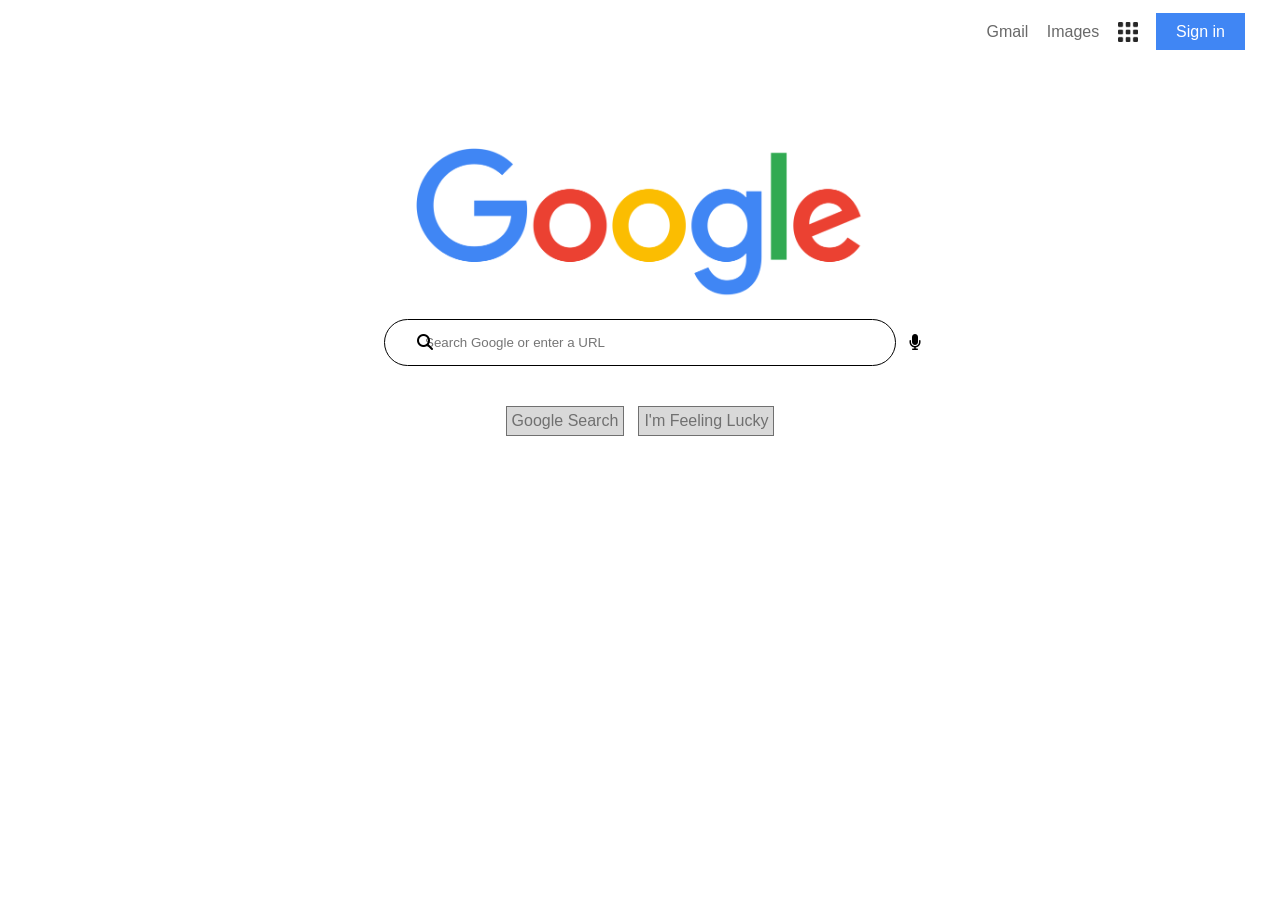
<file: Google Clone/index.html>
<!DOCTYPE html>
<html lang="en">

<head>
    <meta charset="UTF-8">
    <meta http-equiv="X-UA-Compatible" content="IE=edge">
    <meta name="viewport" content="width=device-width, initial-scale=1.0">
    <title>Google Clone</title>
    <link rel="stylesheet" href="css/style.css">
    <link rel="stylesheet" href="https://cdnjs.cloudflare.com/ajax/libs/font-awesome/6.1.1/css/all.min.css"
        integrity="sha512-KfkfwYDsLkIlwQp6LFnl8zNdLGxu9YAA1QvwINks4PhcElQSvqcyVLLD9aMhXd13uQjoXtEKNosOWaZqXgel0g=="
        crossorigin="anonymous" referrerpolicy="no-referrer" />
    <link rel="stylesheet" href="https://cdnjs.cloudflare.com/ajax/libs/font-awesome/4.7.0/css/font-awesome.min.css">
</head>

<body>

    <nav>
        <ul class="nav-bar">
            <li><a href="#">Gmail</a></li>
            <li><a href="#">Images</a></li>
            <li><a href="#"><img src="img/grid_menu.png" alt="Grid"> </a></li>
            <li class="btn"><a href="#">Sign in</a></li>
        </ul>
    </nav>
    <section>
        <div><img class="logo" src="img/logo.png" alt="Logo"></div>

        <div class="input-icons">
            <i class="fa-solid fa-magnifying-glass icon"></i>
            <i class="fa-solid fa-microphone icon2"></i>
            <input class="search" type="text" placeholder="Search Google or enter a URL">

        </div>
    </section>
    <section>
        <div class="container">
            <div>
                <a class="btnLeft" href="">Google Search</a>
            </div>
            <div>
                <a class="btnRight" href="#">I'm Feeling Lucky</a>
            </div>
        </div>
    </section>



</body>

</html>
</file>
<file: Google Clone/css/style.css>
* {
    margin: 0;
    padding: 0;
    box-sizing: border-box;
    font-family: Arial, Helvetica, sans-serif;
}


ul {
    list-style: none;
    padding: 0px;
    line-height: 0px;
}

li {
    display: inline-block;
    padding: 5px 7px;
    vertical-align: middle;
}

nav,
footer {
    padding: 4px 20px;
}

/* ------- Top Nav ------- */
nav img {
    list-style: none;
    color: rgb(0 0 0);
    opacity: 0.85;
    width: 20px;
}

/* ------- Right Nav Items ------- */
.nav-bar {
    float: right;
    position: relative;
    padding-top: 0px;
    padding-right: 8px;
    margin-top: 13px;
}

.nav-bar li a {
    text-decoration: none;
    color: dimgray;
}

.nav-bar li a:hover {
    text-decoration: underline;
}

.btn a {
    background: rgb(64 134 244);
    color: #ffffff !important;
    margin-top: 5px;
    padding: 10px 20px 10px 20px;
    text-decoration: none !important;
}

.btn:hover a {
    background: #3cb0fd;
}


.logo {
    display: block;
    margin-left: auto;
    margin-right: auto;
    width: 35%;
    margin-top: 140px;
}

.search {
    display: block;
    margin-left: auto;
    margin-right: auto;
    margin-top: 20px;
    width: 40%;
    border-radius: 25px;
    padding: 15px 0px 15px 40px;
    border: 1px solid;
}

.input-icons i {
    position: absolute;
}

.input-icons {
    width: 100%;
    margin-bottom: 10px;
}

.icon {
    padding: 15px;
    min-width: 50px;
    text-align: center;
    margin-left: 400px;
}

.icon2 {
    padding: 15px;
    min-width: 50px;
    text-align: center;
    margin-left: 890px;
}

.container {
    display: block;
    margin-left: auto;
    margin-right: auto;
    width: 21%;
    margin-top: 40px;
}

.btnLeft {
    float: left;
    background-color: rgb(217 217 217);
    border: 1px solid;
    padding: 5px;
    text-decoration: none;
    color: rgb(112 112 112);
}

.btnLeft:hover {
    background-color: white;
}

.btnRight {
    float: right;
    background-color: rgb(217 217 217);
    border: 1px solid;
    padding: 5px;
    text-decoration: none;
    color: rgb(112 112 112);
}

.btnRight:hover {
    background-color: white;

}
</file>
